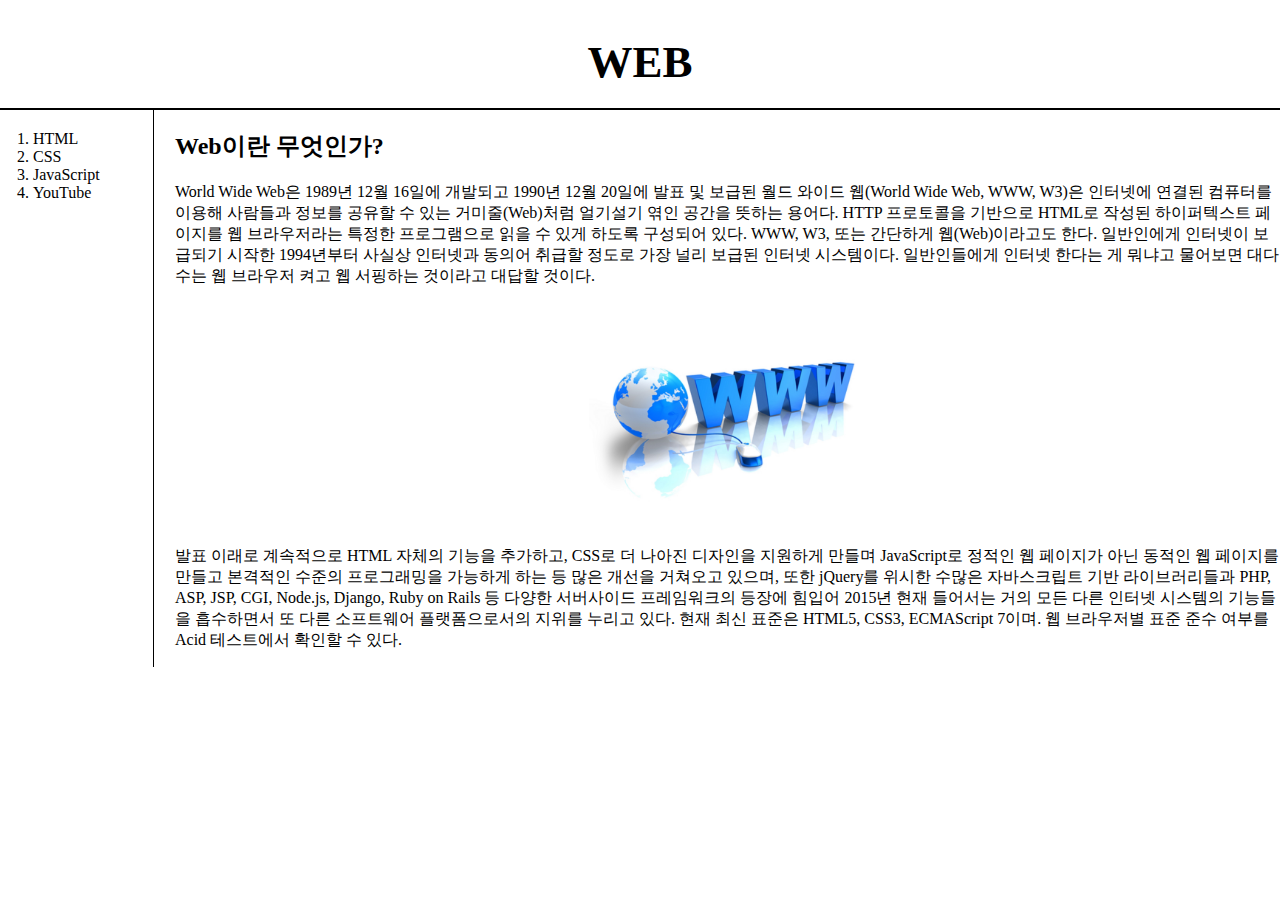
<file: index.html>
<!DOCTYPE html>
<html lang="en" dir="ltr">
  <head>
    <title>WEB0 - World Wide Web</title>
    <meta charset="utf-8">
    <link rel="stylesheet" href="style.css">

    <p>
      <!-- Global site tag (gtag.js) - Google Analytics -->
  <script async src="https://www.googletagmanager.com/gtag/js?id=G-TS4RJEP3CJ"></script>
  <script>
    window.dataLayer = window.dataLayer || [];
    function gtag(){dataLayer.push(arguments);}
    gtag('js', new Date());

    gtag('config', 'G-TS4RJEP3CJ');
  </script></p>
  </head>



  <body>
    <h1><a href="index.html">WEB</a></h1>
    <div id="grid">
      <ol>
        <li><a href="1.html"> HTML</a> </li>
        <li> <a href="2.html">CSS</a> </li>
        <li><a href="3.html"> JavaScript</a> </li>
        <li><a href="youtube.html">YouTube</a></li>
      </ol>
      <div id="article">
        <h2>Web이란 무엇인가?</h2>
        <p><a href="https://ko.wikipedia.org/wiki/%EC%9B%94%EB%93%9C_%EC%99%80%EC%9D%B4%EB%93%9C_%EC%9B%B9" target="_blank" title="WWW wikipedia">World Wide Web</a>은 1989년 12월 16일에 개발되고 1990년 12월 20일에 발표 및 보급된 월드 와이드 웹(World Wide Web, WWW, W3)은 인터넷에 연결된 컴퓨터를 이용해 사람들과 정보를 공유할 수 있는 거미줄(Web)처럼 얼기설기 엮인 공간을 뜻하는 용어다. HTTP 프로토콜을 기반으로 HTML로 작성된 하이퍼텍스트 페이지를 웹 브라우저라는 특정한 프로그램으로 읽을 수 있게 하도록 구성되어 있다. WWW, W3, 또는 간단하게 웹(Web)이라고도 한다. 일반인에게 인터넷이 보급되기 시작한 1994년부터 사실상 인터넷과 동의어 취급할 정도로 가장 널리 보급된 인터넷 시스템이다. 일반인들에게 인터넷 한다는 게 뭐냐고 물어보면 대다수는 웹 브라우저 켜고 웹 서핑하는 것이라고 대답할 것이다.
        </p>
        <img src="www.jpg" width="25%">
        <p>발표 이래로 계속적으로 HTML 자체의 기능을 추가하고, CSS로 더 나아진 디자인을 지원하게 만들며 JavaScript로 정적인 웹 페이지가 아닌 동적인 웹 페이지를 만들고 본격적인 수준의 프로그래밍을 가능하게 하는 등 많은 개선을 거쳐오고 있으며, 또한 jQuery를 위시한 수많은 자바스크립트 기반 라이브러리들과 PHP, ASP, JSP, CGI, Node.js, Django, Ruby on Rails 등 다양한 서버사이드 프레임워크의 등장에 힘입어 2015년 현재 들어서는 거의 모든 다른 인터넷 시스템의 기능들을 흡수하면서 또 다른 소프트웨어 플랫폼으로서의 지위를 누리고 있다. 현재 최신 표준은 HTML5, CSS3, ECMAScript 7이며. 웹 브라우저별 표준 준수 여부를 Acid 테스트에서 확인할 수 있다.
        </p>
      </div>
    </div>

    <p>
      <div id="disqus_thread"></div>
  <script>
      /**
      *  RECOMMENDED CONFIGURATION VARIABLES: EDIT AND UNCOMMENT THE SECTION BELOW TO INSERT DYNAMIC VALUES FROM YOUR PLATFORM OR CMS.
      *  LEARN WHY DEFINING THESE VARIABLES IS IMPORTANT: https://disqus.com/admin/universalcode/#configuration-variables    */
      /*
      var disqus_config = function () {
      this.page.url = PAGE_URL;  // Replace PAGE_URL with your page's canonical URL variable
      this.page.identifier = PAGE_IDENTIFIER; // Replace PAGE_IDENTIFIER with your page's unique identifier variable
      };
      */
      (function() { // DON'T EDIT BELOW THIS LINE
      var d = document, s = d.createElement('script');
      s.src = 'https://web1-bxyiun3gsb.disqus.com/embed.js';
      s.setAttribute('data-timestamp', +new Date());
      (d.head || d.body).appendChild(s);
      })();
  </script>
  <noscript>Please enable JavaScript to view the <a href="https://disqus.com/?ref_noscript">comments powered by Disqus.</a></noscript></p>

  <p><!--Start of Tawk.to Script-->
<script type="text/javascript">
var Tawk_API=Tawk_API||{}, Tawk_LoadStart=new Date();
(function(){
var s1=document.createElement("script"),s0=document.getElementsByTagName("script")[0];
s1.async=true;
s1.src='https://embed.tawk.to/61b73574c82c976b71c1296e/1fmpqhkm7';
s1.charset='UTF-8';
s1.setAttribute('crossorigin','*');
s0.parentNode.insertBefore(s1,s0);
})();
</script>
<!--End of Tawk.to Script--></p>

  </body>
</html>
</file>
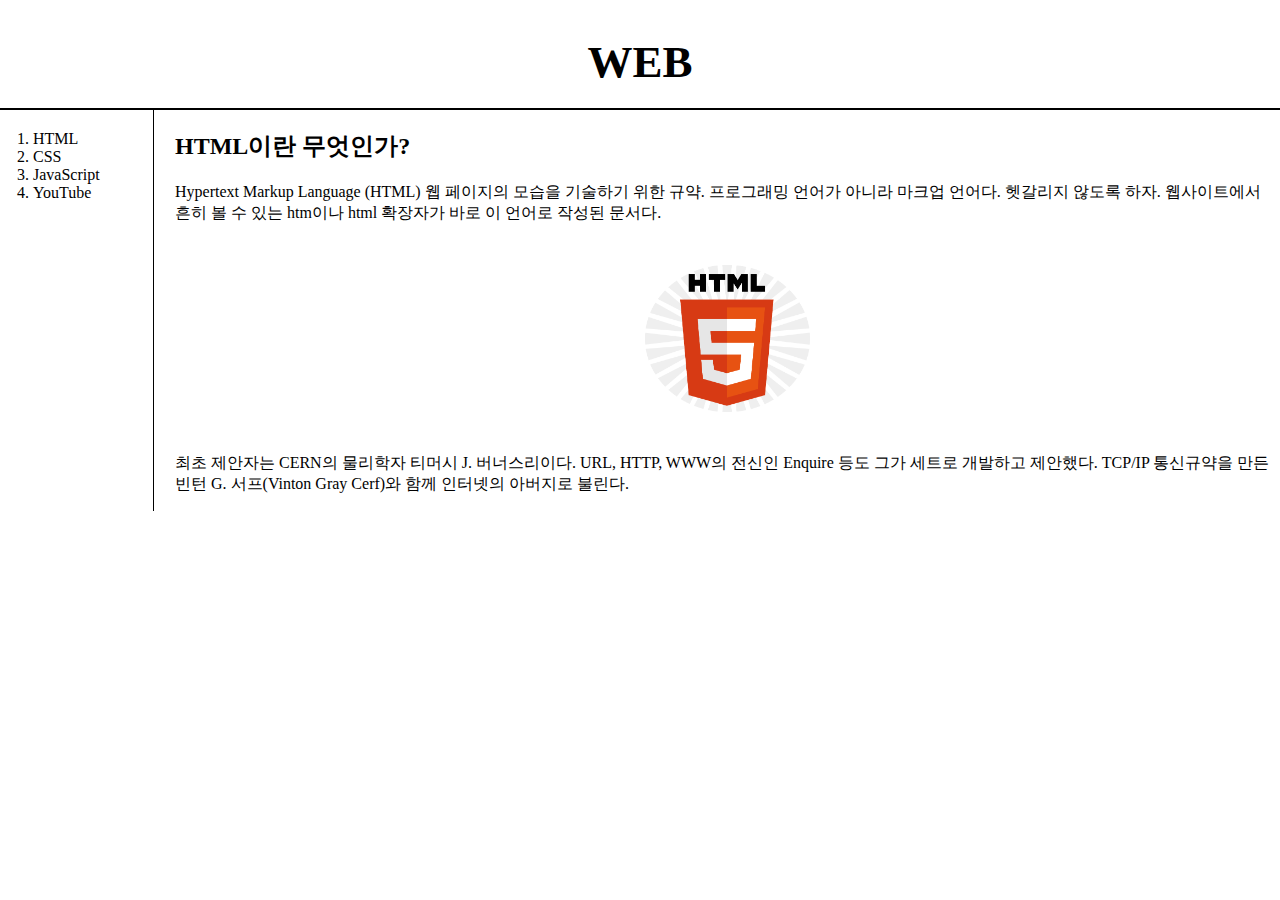
<file: 1.html>
<!DOCTYPE html>
<html lang="en" dir="ltr">
  <head>
    <title>WEB0 - World Wide Web</title>
    <meta charset="utf-8">
    <link rel="stylesheet" href="style.css">

    <p>
      <!-- Global site tag (gtag.js) - Google Analytics -->
  <script async src="https://www.googletagmanager.com/gtag/js?id=G-TS4RJEP3CJ"></script>
  <script>
    window.dataLayer = window.dataLayer || [];
    function gtag(){dataLayer.push(arguments);}
    gtag('js', new Date());

    gtag('config', 'G-TS4RJEP3CJ');
  </script></p>
  </head>



  <body>
    <h1><a href="index.html">WEB</a></h1>
    <div id="grid">
      <ol>
        <li><a href="1.html"> HTML</a> </li>
        <li> <a href="2.html">CSS</a> </li>
        <li><a href="3.html"> JavaScript</a> </li>
        <li><a href="youtube.html">YouTube</a></li>
      </ol>
      <div id="article">
        <h2>HTML이란 무엇인가?</h2>
        <p><a href="https://www.w3.org/TR/2011/WD-html5-20110405/" target="_blank" title="html5 specification">Hypertext Markup Language (HTML)</a> 웹 페이지의 모습을 기술하기 위한 규약. 프로그래밍 언어가 아니라 마크업 언어다. 헷갈리지 않도록 하자. 웹사이트에서 흔히 볼 수 있는 htm이나 html 확장자가 바로 이 언어로 작성된 문서다.</p>
        <img src="html.png" width="15%">
        <p>최초 제안자는 CERN의 물리학자 티머시 J. 버너스리이다. URL, HTTP, WWW의 전신인 Enquire 등도 그가 세트로 개발하고 제안했다. TCP/IP 통신규약을 만든 빈턴 G. 서프(Vinton Gray Cerf)와 함께 인터넷의 아버지로 불린다.</p>
      </div>
    </div>

  <div id="disqus_thread"></div>
      <script>
          /**
          *  RECOMMENDED CONFIGURATION VARIABLES: EDIT AND UNCOMMENT THE SECTION BELOW TO INSERT DYNAMIC VALUES FROM YOUR PLATFORM OR CMS.
          *  LEARN WHY DEFINING THESE VARIABLES IS IMPORTANT: https://disqus.com/admin/universalcode/#configuration-variables    */
          /*
          var disqus_config = function () {
          this.page.url = PAGE_URL;  // Replace PAGE_URL with your page's canonical URL variable
          this.page.identifier = PAGE_IDENTIFIER; // Replace PAGE_IDENTIFIER with your page's unique identifier variable
          };
          */
          (function() { // DON'T EDIT BELOW THIS LINE
          var d = document, s = d.createElement('script');
          s.src = 'https://web1-bxyiun3gsb.disqus.com/embed.js';
          s.setAttribute('data-timestamp', +new Date());
          (d.head || d.body).appendChild(s);
          })();
      </script>
      <noscript>Please enable JavaScript to view the <a href="https://disqus.com/?ref_noscript">comments powered by Disqus.</a></noscript></p>

      <p><!--Start of Tawk.to Script-->
      <script type="text/javascript">
      var Tawk_API=Tawk_API||{}, Tawk_LoadStart=new Date();
      (function(){
      var s1=document.createElement("script"),s0=document.getElementsByTagName("script")[0];
      s1.async=true;
      s1.src='https://embed.tawk.to/61b73574c82c976b71c1296e/1fmpqhkm7';
      s1.charset='UTF-8';
      s1.setAttribute('crossorigin','*');
      s0.parentNode.insertBefore(s1,s0);
      })();
      </script>
      <!--End of Tawk.to Script--></p>

  </body>
</html>
</file>
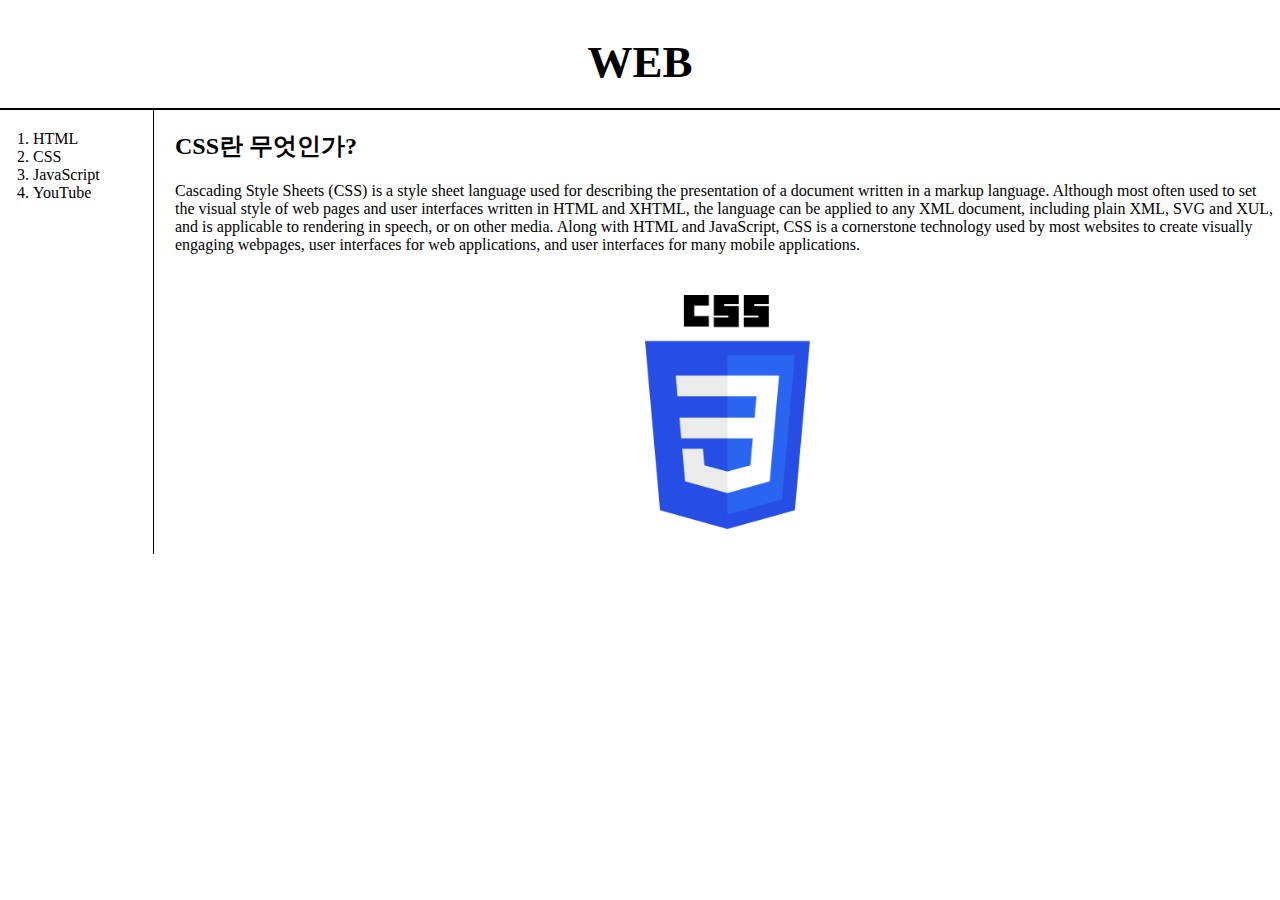
<file: 2.html>
<!DOCTYPE html>
<html lang="en" dir="ltr">
  <head>
    <title>WEB0 - World Wide Web</title>
    <meta charset="utf-8">
    <link rel="stylesheet" href="style.css">

    <p>
      <!-- Global site tag (gtag.js) - Google Analytics -->
  <script async src="https://www.googletagmanager.com/gtag/js?id=G-TS4RJEP3CJ"></script>
  <script>
    window.dataLayer = window.dataLayer || [];
    function gtag(){dataLayer.push(arguments);}
    gtag('js', new Date());

    gtag('config', 'G-TS4RJEP3CJ');
  </script></p>
  </head>



    <body>
      <h1><a href="index.html">WEB</a></h1>
      <div id="grid">
        <ol>
          <li><a href="1.html"> HTML</a> </li>
          <li> <a href="2.html">CSS</a> </li>
          <li><a href="3.html"> JavaScript</a> </li>
          <li><a href="youtube.html">YouTube</a></li>
        </ol>
        <div id="article">
          <h2>CSS란 무엇인가?</h2>
          <p>
            <a href="https://ko.wikipedia.org/wiki/CSS" title="CSS wikipedia">Cascading Style Sheets (CSS)</a> is a style sheet language used for describing the presentation of a document written in a markup language. Although most often used to set the visual style of web pages and user interfaces written in HTML and XHTML, the language can be applied to any XML document, including plain XML, SVG and XUL, and is applicable to rendering in speech, or on other media. Along with HTML and JavaScript, CSS is a cornerstone technology used by most websites to create visually engaging webpages, user interfaces for web applications, and user interfaces for many mobile applications.
          </p>
          <img src="css.png" width="15%">
        </div>
      </div>

      <div id="disqus_thread"></div>
          <script>
              /**
              *  RECOMMENDED CONFIGURATION VARIABLES: EDIT AND UNCOMMENT THE SECTION BELOW TO INSERT DYNAMIC VALUES FROM YOUR PLATFORM OR CMS.
              *  LEARN WHY DEFINING THESE VARIABLES IS IMPORTANT: https://disqus.com/admin/universalcode/#configuration-variables    */
              /*
              var disqus_config = function () {
              this.page.url = PAGE_URL;  // Replace PAGE_URL with your page's canonical URL variable
              this.page.identifier = PAGE_IDENTIFIER; // Replace PAGE_IDENTIFIER with your page's unique identifier variable
              };
              */
              (function() { // DON'T EDIT BELOW THIS LINE
              var d = document, s = d.createElement('script');
              s.src = 'https://web1-bxyiun3gsb.disqus.com/embed.js';
              s.setAttribute('data-timestamp', +new Date());
              (d.head || d.body).appendChild(s);
              })();
          </script>
          <noscript>Please enable JavaScript to view the <a href="https://disqus.com/?ref_noscript">comments powered by Disqus.</a></noscript></p>

          <p><!--Start of Tawk.to Script-->
          <script type="text/javascript">
          var Tawk_API=Tawk_API||{}, Tawk_LoadStart=new Date();
          (function(){
          var s1=document.createElement("script"),s0=document.getElementsByTagName("script")[0];
          s1.async=true;
          s1.src='https://embed.tawk.to/61b73574c82c976b71c1296e/1fmpqhkm7';
          s1.charset='UTF-8';
          s1.setAttribute('crossorigin','*');
          s0.parentNode.insertBefore(s1,s0);
          })();
          </script>
          <!--End of Tawk.to Script--></p>
    </body>
  </html>
</file>
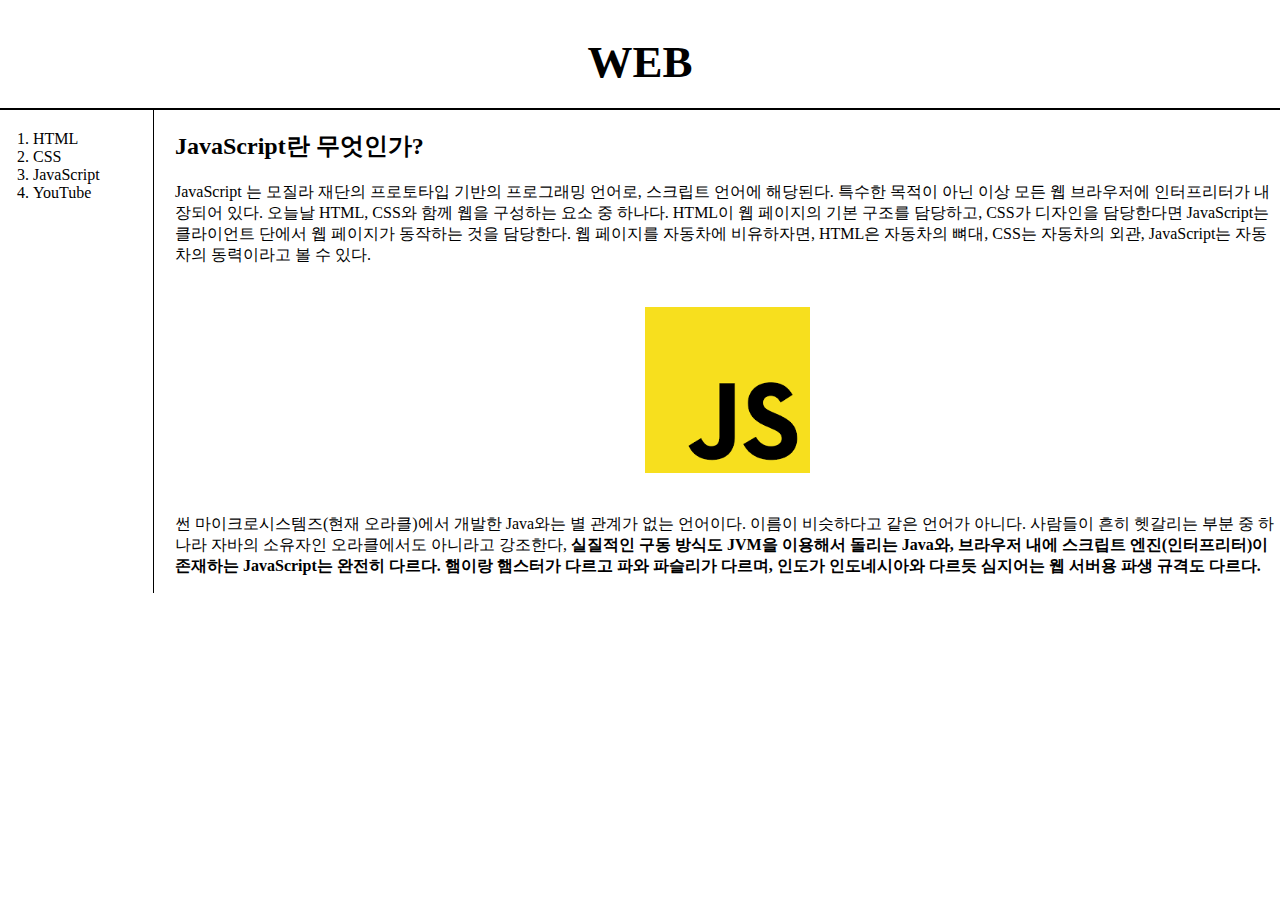
<file: 3.html>
<!DOCTYPE html>
<html lang="en" dir="ltr">
  <head>
    <title>WEB0 - World Wide Web</title>
    <meta charset="utf-8">
    <link rel="stylesheet" href="style.css">

    <p>
      <!-- Global site tag (gtag.js) - Google Analytics -->
  <script async src="https://www.googletagmanager.com/gtag/js?id=G-TS4RJEP3CJ"></script>
  <script>
    window.dataLayer = window.dataLayer || [];
    function gtag(){dataLayer.push(arguments);}
    gtag('js', new Date());

    gtag('config', 'G-TS4RJEP3CJ');
  </script></p>
  </head>

  <body>
    <h1><a href="index.html">WEB</a></h1>
    <div id="grid">
      <ol>
        <li><a href="1.html"> HTML</a> </li>
        <li> <a href="2.html">CSS</a> </li>
        <li><a href="3.html"> JavaScript</a> </li>
        <li><a href="youtube.html">YouTube</a></li>
      </ol>
      <div id="article">
        <h2>JavaScript란 무엇인가?</h2>
        <p><a href="https://www.ecma-international.org/publications-and-standards/standards/ecma-262/" target="_blank" title="JavaScript specification">JavaScript</a> 는 모질라 재단의 프로토타입 기반의 프로그래밍 언어로, 스크립트 언어에 해당된다. 특수한 목적이 아닌 이상 모든 웹 브라우저에 인터프리터가 내장되어 있다. 오늘날 HTML, CSS와 함께 웹을 구성하는 요소 중 하나다. HTML이 웹 페이지의 기본 구조를 담당하고, CSS가 디자인을 담당한다면 JavaScript는 클라이언트 단에서 웹 페이지가 동작하는 것을 담당한다. 웹 페이지를 자동차에 비유하자면, HTML은 자동차의 뼈대, CSS는 자동차의 외관, JavaScript는 자동차의 동력이라고 볼 수 있다.
        </p>
        <img src="javascript.png" width="15%">
        <p>썬 마이크로시스템즈(현재 오라클)에서 개발한 Java와는 별 관계가 없는 언어이다. 이름이 비슷하다고 같은 언어가 아니다. 사람들이 흔히 헷갈리는 부분 중 하나라 자바의 소유자인 오라클에서도 아니라고 강조한다, <strong>실질적인 구동 방식도 JVM을 이용해서 돌리는 Java와, 브라우저 내에 스크립트 엔진(인터프리터)이 존재하는 JavaScript는 완전히 다르다. 햄이랑 햄스터가 다르고 파와 파슬리가 다르며, 인도가 인도네시아와 다르듯 심지어는 웹 서버용 파생 규격도 다르다.</strong>
        </p>
      </div>
    </div>

    <p><div id="disqus_thread"></div>
<script>
    /**
    *  RECOMMENDED CONFIGURATION VARIABLES: EDIT AND UNCOMMENT THE SECTION BELOW TO INSERT DYNAMIC VALUES FROM YOUR PLATFORM OR CMS.
    *  LEARN WHY DEFINING THESE VARIABLES IS IMPORTANT: https://disqus.com/admin/universalcode/#configuration-variables    */
    /*
    var disqus_config = function () {
    this.page.url = PAGE_URL;  // Replace PAGE_URL with your page's canonical URL variable
    this.page.identifier = PAGE_IDENTIFIER; // Replace PAGE_IDENTIFIER with your page's unique identifier variable
    };
    */
    (function() { // DON'T EDIT BELOW THIS LINE
    var d = document, s = d.createElement('script');
    s.src = 'https://web1-bxyiun3gsb.disqus.com/embed.js';
    s.setAttribute('data-timestamp', +new Date());
    (d.head || d.body).appendChild(s);
    })();
</script>
<noscript>Please enable JavaScript to view the <a href="https://disqus.com/?ref_noscript">comments powered by Disqus.</a></noscript></p>

<p><!--Start of Tawk.to Script-->
<script type="text/javascript">
var Tawk_API=Tawk_API||{}, Tawk_LoadStart=new Date();
(function(){
var s1=document.createElement("script"),s0=document.getElementsByTagName("script")[0];
s1.async=true;
s1.src='https://embed.tawk.to/61b73574c82c976b71c1296e/1fmpqhkm7';
s1.charset='UTF-8';
s1.setAttribute('crossorigin','*');
s0.parentNode.insertBefore(s1,s0);
})();
</script>
<!--End of Tawk.to Script--></p>

  </body>
</html>
</file>
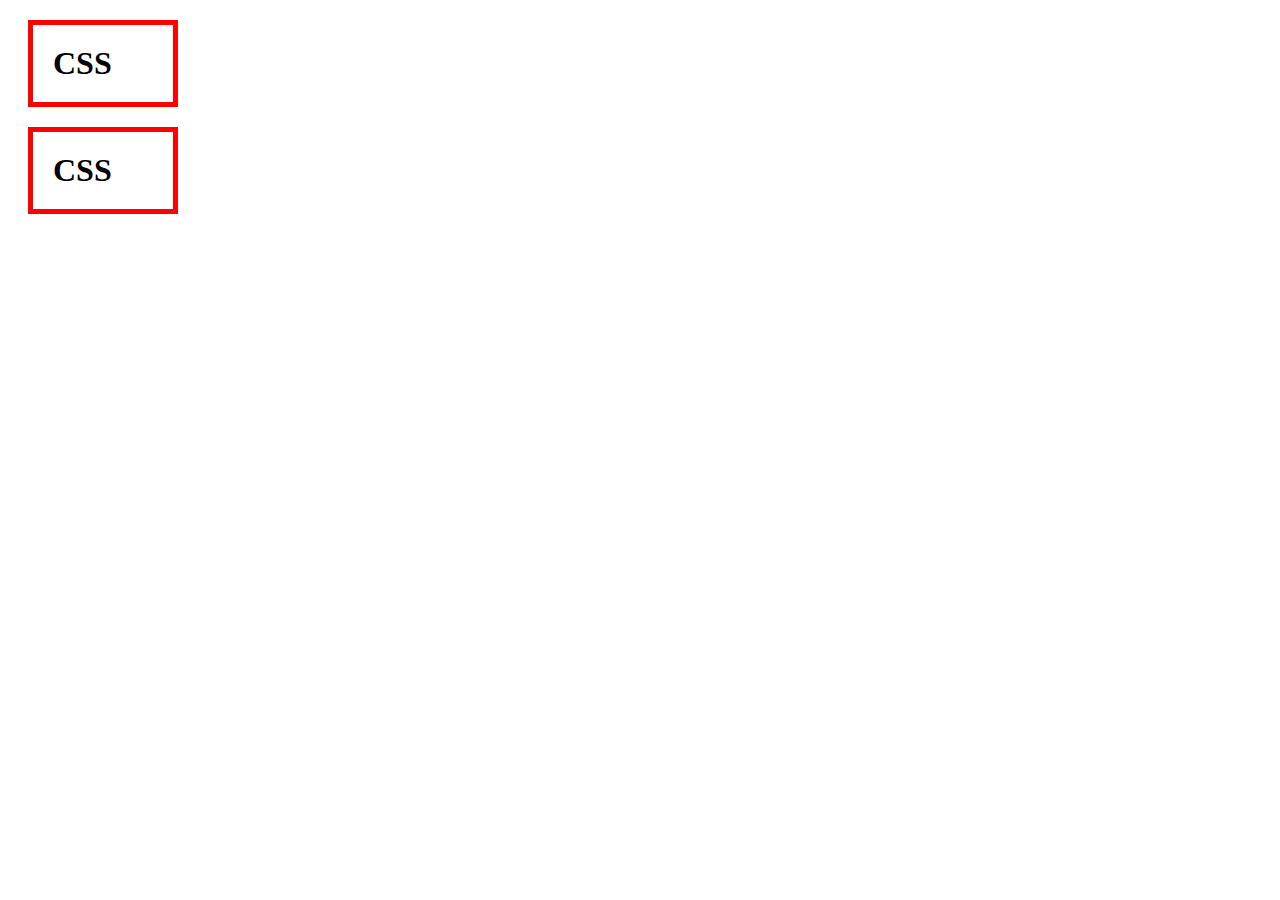
<file: box.html>
<!DOCTYPE html>
<html lang="en" dir="ltr">
  <head>
    <meta charset="utf-8">
    <title></title>
    <style>
      h1 {
        /*border-width:5px;
        border-color:red;
        border-style: solid;*/
        border: 5px solid red; /*순서 상관없음*/
        padding: 20px;
        margin: 20px;
        width: 100px;
      }
    </style>
  </head>
  <body>
    <h1>CSS</h1>
    <h1>CSS</h1>
  </body>
</html>
</file>
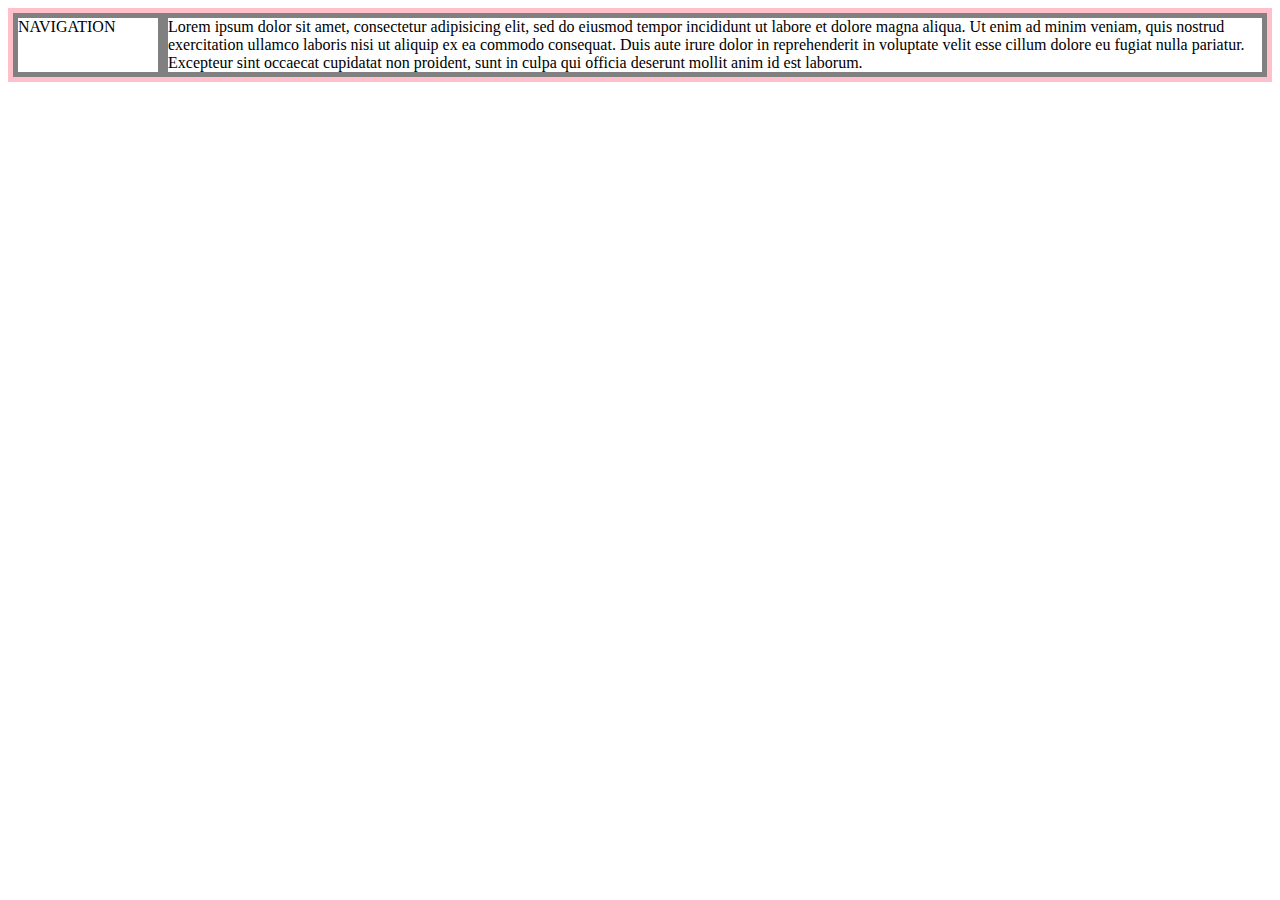
<file: grid.html>
<!DOCTYPE html>
<html lang="en" dir="ltr">
  <head>
    <meta charset="utf-8">
    <title></title>
    <style>
    #grid {
      border:5px solid pink;
      display:grid;
      grid-template-columns: 150px 1fr;
    }
    div {
      border:5px solid gray;
    }
    </style>
  </head>
  <body>
    <div id="grid">
      <div>NAVIGATION</div>
      <div>Lorem ipsum dolor sit amet, consectetur adipisicing elit, sed do eiusmod tempor incididunt ut labore et dolore magna aliqua. Ut enim ad minim veniam, quis nostrud exercitation ullamco laboris nisi ut aliquip ex ea commodo consequat. Duis aute irure dolor in reprehenderit in voluptate velit esse cillum dolore eu fugiat nulla pariatur. Excepteur sint occaecat cupidatat non proident, sunt in culpa qui officia deserunt mollit anim id est laborum. </div>
    </div>

  </body>
</html>
</file>
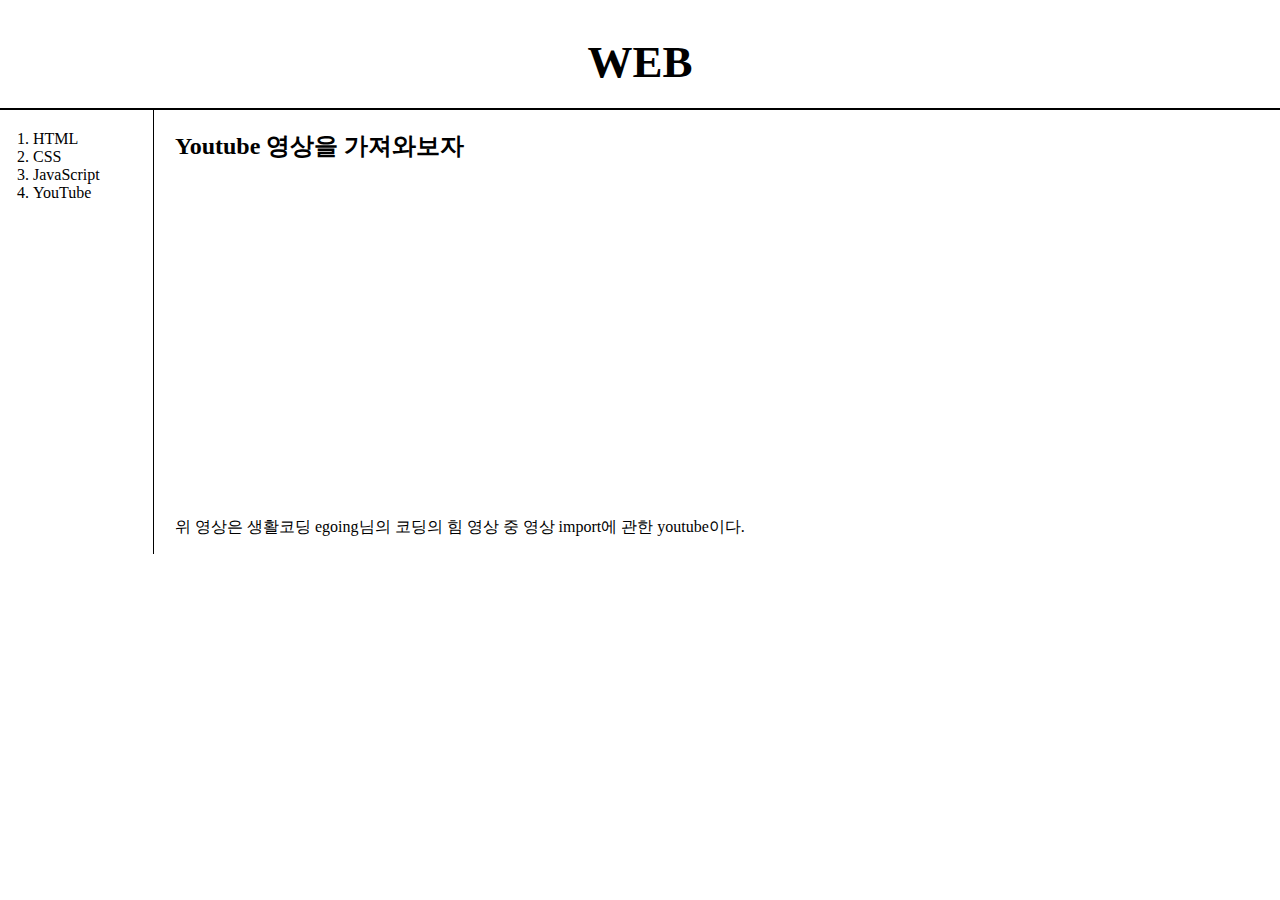
<file: youtube.html>
<!DOCTYPE html>
<html lang="en" dir="ltr">
  <head>
    <title>WEB0 - World Wide Web</title>
    <meta charset="utf-8">
    <link rel="stylesheet" href="style.css">

    <p>
      <!-- Global site tag (gtag.js) - Google Analytics -->
  <script async src="https://www.googletagmanager.com/gtag/js?id=G-TS4RJEP3CJ"></script>
  <script>
    window.dataLayer = window.dataLayer || [];
    function gtag(){dataLayer.push(arguments);}
    gtag('js', new Date());

    gtag('config', 'G-TS4RJEP3CJ');
  </script></p>
  </head>


  <body>
    <h1><a href="index.html">WEB</a></h1>
    <div id="grid">
      <ol>
        <li><a href="1.html"> HTML</a> </li>
        <li> <a href="2.html">CSS</a> </li>
        <li><a href="3.html"> JavaScript</a> </li>
        <li><a href="youtube.html">YouTube</a></li>
      </ol>
      <div id="article">
        <h2>Youtube 영상을 가져와보자</h2>
        <p><iframe width="560" height="315" src="https://www.youtube.com/embed/7T7r_oSp0SE" title="YouTube video player" frameborder="0" allow="accelerometer; autoplay; clipboard-write; encrypted-media; gyroscope; picture-in-picture" allowfullscreen></iframe></p>
        <p>위 영상은 생활코딩 egoing님의 코딩의 힘 영상 중 영상 import에 관한 youtube이다.</p>
      </div>
    </div>

    <p>    <div id="disqus_thread"></div>
    <script>
        /**
        *  RECOMMENDED CONFIGURATION VARIABLES: EDIT AND UNCOMMENT THE SECTION BELOW TO INSERT DYNAMIC VALUES FROM YOUR PLATFORM OR CMS.
        *  LEARN WHY DEFINING THESE VARIABLES IS IMPORTANT: https://disqus.com/admin/universalcode/#configuration-variables    */
        /*
        var disqus_config = function () {
        this.page.url = PAGE_URL;  // Replace PAGE_URL with your page's canonical URL variable
        this.page.identifier = PAGE_IDENTIFIER; // Replace PAGE_IDENTIFIER with your page's unique identifier variable
        };
        */
        (function() { // DON'T EDIT BELOW THIS LINE
        var d = document, s = d.createElement('script');
        s.src = 'https://web1-bxyiun3gsb.disqus.com/embed.js';
        s.setAttribute('data-timestamp', +new Date());
        (d.head || d.body).appendChild(s);
        })();
    </script>
    <noscript>Please enable JavaScript to view the <a href="https://disqus.com/?ref_noscript">comments powered by Disqus.</a></noscript></p>

    <p><!--Start of Tawk.to Script-->
    <script type="text/javascript">
    var Tawk_API=Tawk_API||{}, Tawk_LoadStart=new Date();
    (function(){
    var s1=document.createElement("script"),s0=document.getElementsByTagName("script")[0];
    s1.async=true;
    s1.src='https://embed.tawk.to/61b73574c82c976b71c1296e/1fmpqhkm7';
    s1.charset='UTF-8';
    s1.setAttribute('crossorigin','*');
    s0.parentNode.insertBefore(s1,s0);
    })();
    </script>
    <!--End of Tawk.to Script--></p>

  </body>
</html>
</file>
<file: style.css>
img { display : block;
    margin : auto;
}

a {
  color:black;
  text-decoration: none;
}

h1 {
  font-size:45px;
  text-align: center;
  border-bottom: 2px solid black;
  margin:0;
  padding: 20px;
}

ol {
  border-right: 1px solid black;
  width:100px;
  margin:0;
  padding:20px;
}

body {
  margin:0;
}

#grid {
  display: grid;
  grid-template-columns: 150px 1fr;
}

#grid ol {
  padding-left: 33px;
}

#grid #article {
  padding-left:25px;
}

  @media(max-width:800px){ /*800px보다 작으면 아래의 내용을 실시함 : 리스트 오른쪽의 실선과 h1아래의 선이 사라지고 display가 grid에서 block으로 변경*/
  #grid {
    display: block;
  }
  ol {
    border-right:none;
  }
  h1 {
    border-bottom:none;
  }
}
img {
  padding:25px;
}
</file>
